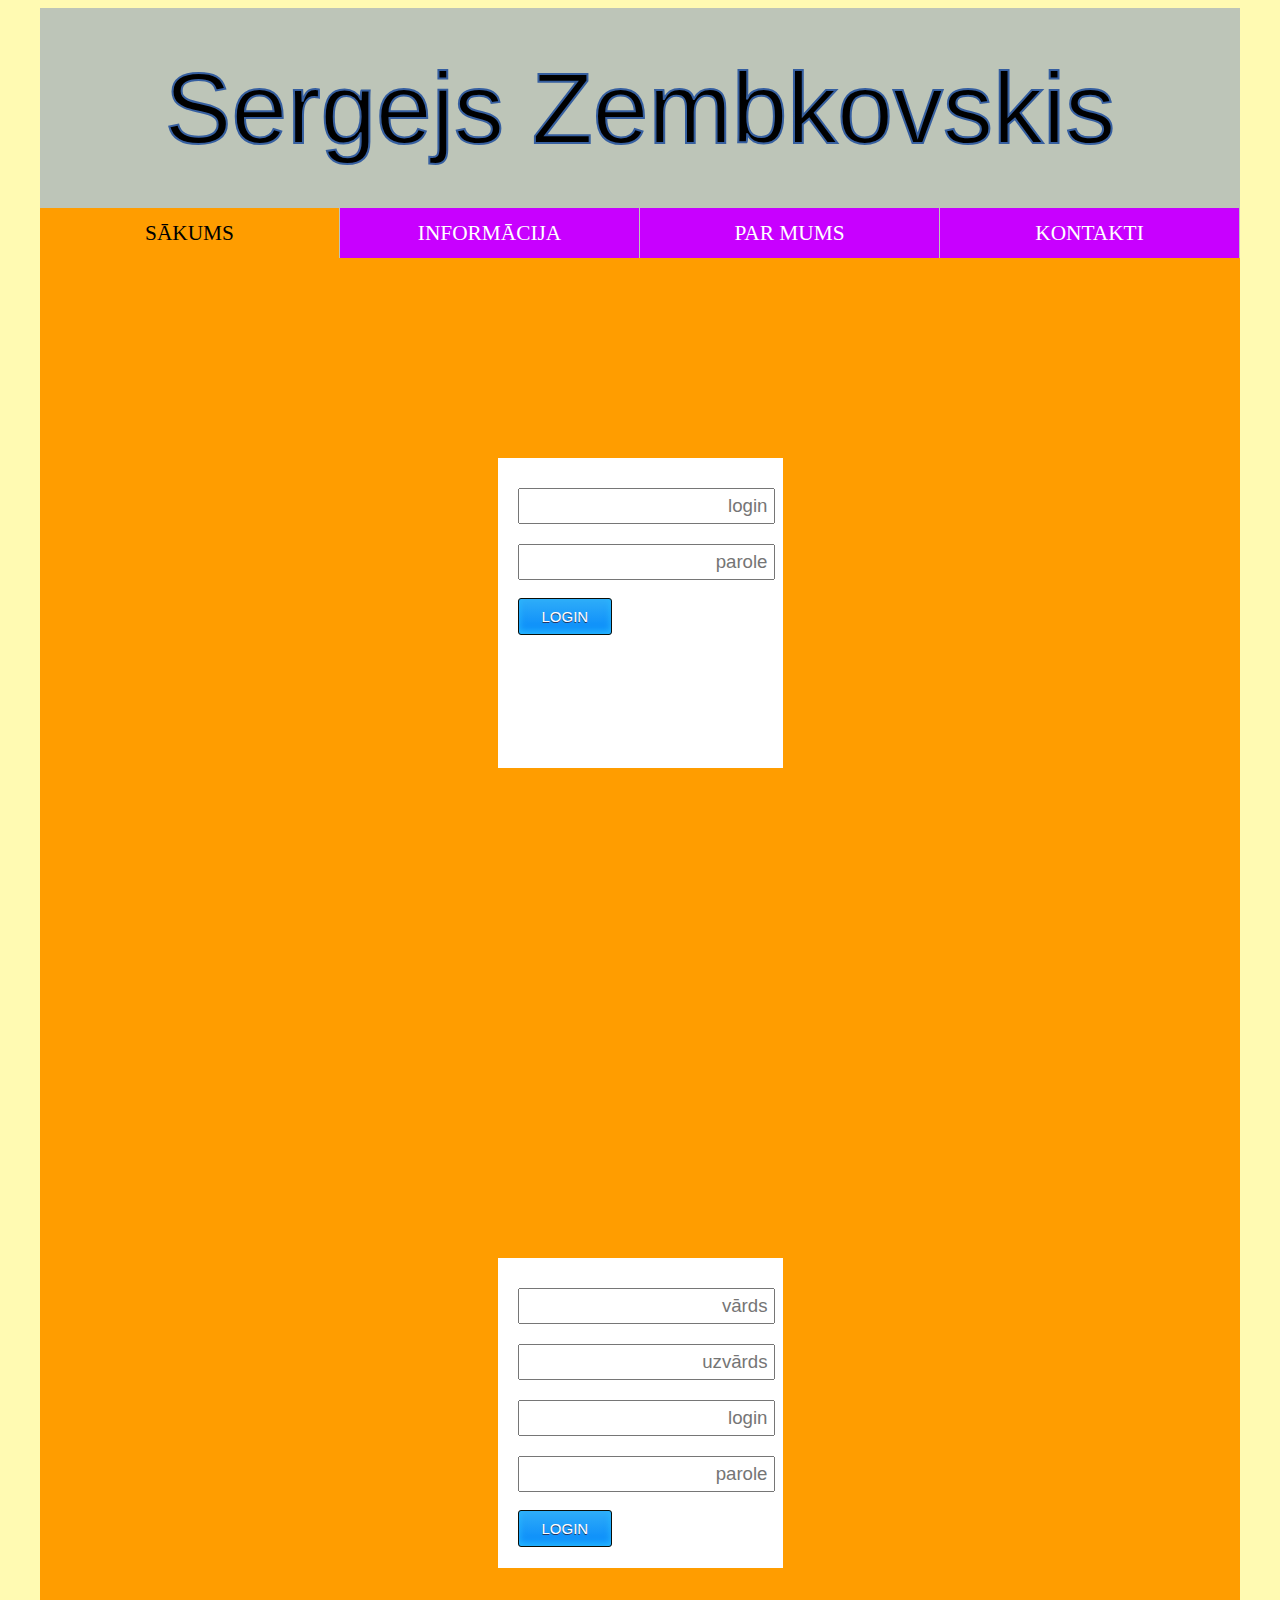
<file: index.html>
<!DOCTYPE html>
<html>
<head>
    <meta charset='utf-8'>
    <meta http-equiv='X-UA-Compatible' content='IE=edge'>
    <title>Sergejs</title>
    <meta name='viewport' content='width=device-width, initial-scale=1'>
    <link rel='stylesheet' type='text/css' media='screen' href='main.css'>
    <script src='main.js'></script>
</head>
<body>
    <div id='page'>
        <div id='top'>
                <svg>
                    <text x="50%" y="50%" dy=".35em" text-anchor="middle">
                        Sergejs Zembkovskis
                    </text>
                </svg>
            </div>
        <div id='navi'>
            <ul>
                <a href='index.html'><li class='navButton active'>Sākums</li></a>
                <a href='info.html'><li class='navButton'>Informācija</li></a>
                <a href='par.html'><li class='navButton'>Par mums</li></a>
                <a href='kontakti.html'><li class='navButton'>Kontakti</li></a>
            </ul>
        </div>
        <div id='content'>
            <div class="login">
                <form action='proc.php' method='POST'>
                    <input onchange="enableButton()" id='loginName' name='login' type="text" placeholder="login"/>
                    <input id='loginPassword' onchange="enableButton()" name='password' type="password" placeholder="parole"/>
                    <br/><br/>
                    <button id='login' disabled type='submit' class="myButton">LOGIN</button>
                </form>
            </div>
        </div>
        <div id='content'>
            <div class="login">
                <form action='add.php' method='POST'>
                    <input name='vards' type="text" placeholder="vārds"/>
                    <input name='uzvards' type="text" placeholder="uzvārds"/>
                    <input name='login' type="text" placeholder="login"/>
                    <input name='password' type="password" placeholder="parole"/>
                    <br/><br/>
                    <button  type='submit' class="myButton">LOGIN</button>
                </form>
            </div>
        </div>
    </div>
</body>
</html>
</file>
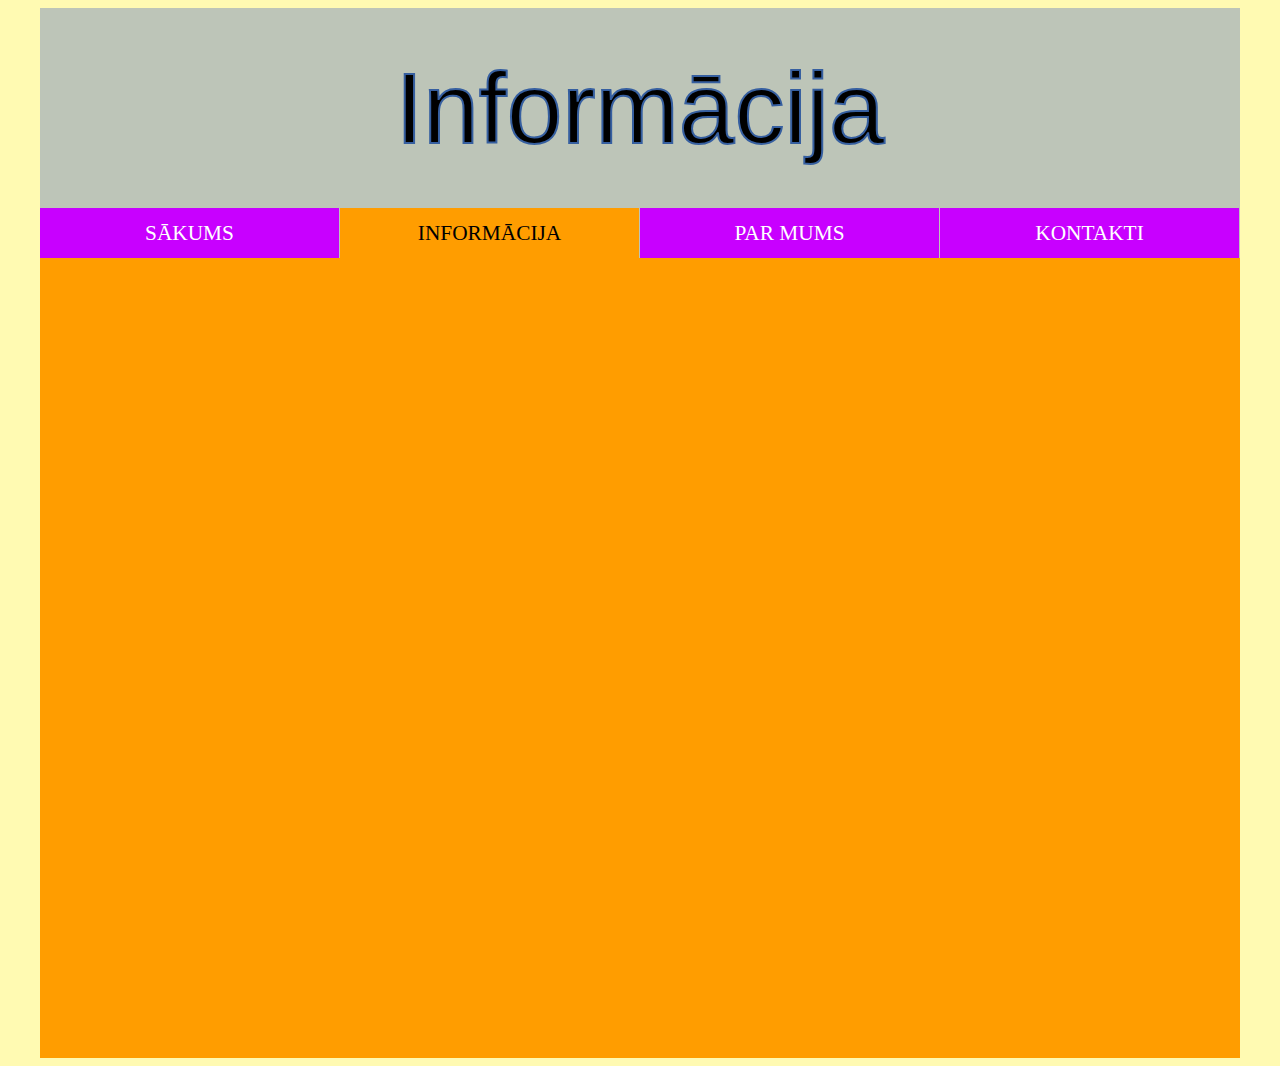
<file: info.html>
<!DOCTYPE html>
<html>
<head>
    <meta charset='utf-8'>
    <meta http-equiv='X-UA-Compatible' content='IE=edge'>
    <title>Sergejs</title>
    <meta name='viewport' content='width=device-width, initial-scale=1'>
    <link rel='stylesheet' type='text/css' media='screen' href='main.css'>
    <script src='main.js'></script>
</head>
<body>
    <div id='page'>
        <div id='top'>
                <svg>
                    <text x="50%" y="50%" dy=".35em" text-anchor="middle">
                        Informācija
                    </text>
                </svg>
            </div>
        <div id='navi'>
            <ul>
                <a href='index.html'><li class='navButton'>Sākums</li></a>
                <a href='info.html'><li class='navButton active'>Informācija</li></a>
                <a href='par.html'><li class='navButton'>Par mums</li></a>
                <a href='kontakti.html'><li class='navButton'>Kontakti</li></a>
            </ul>
        </div>
        <div id='content'>
        </div>
    </div>
</body>
</html>
</file>
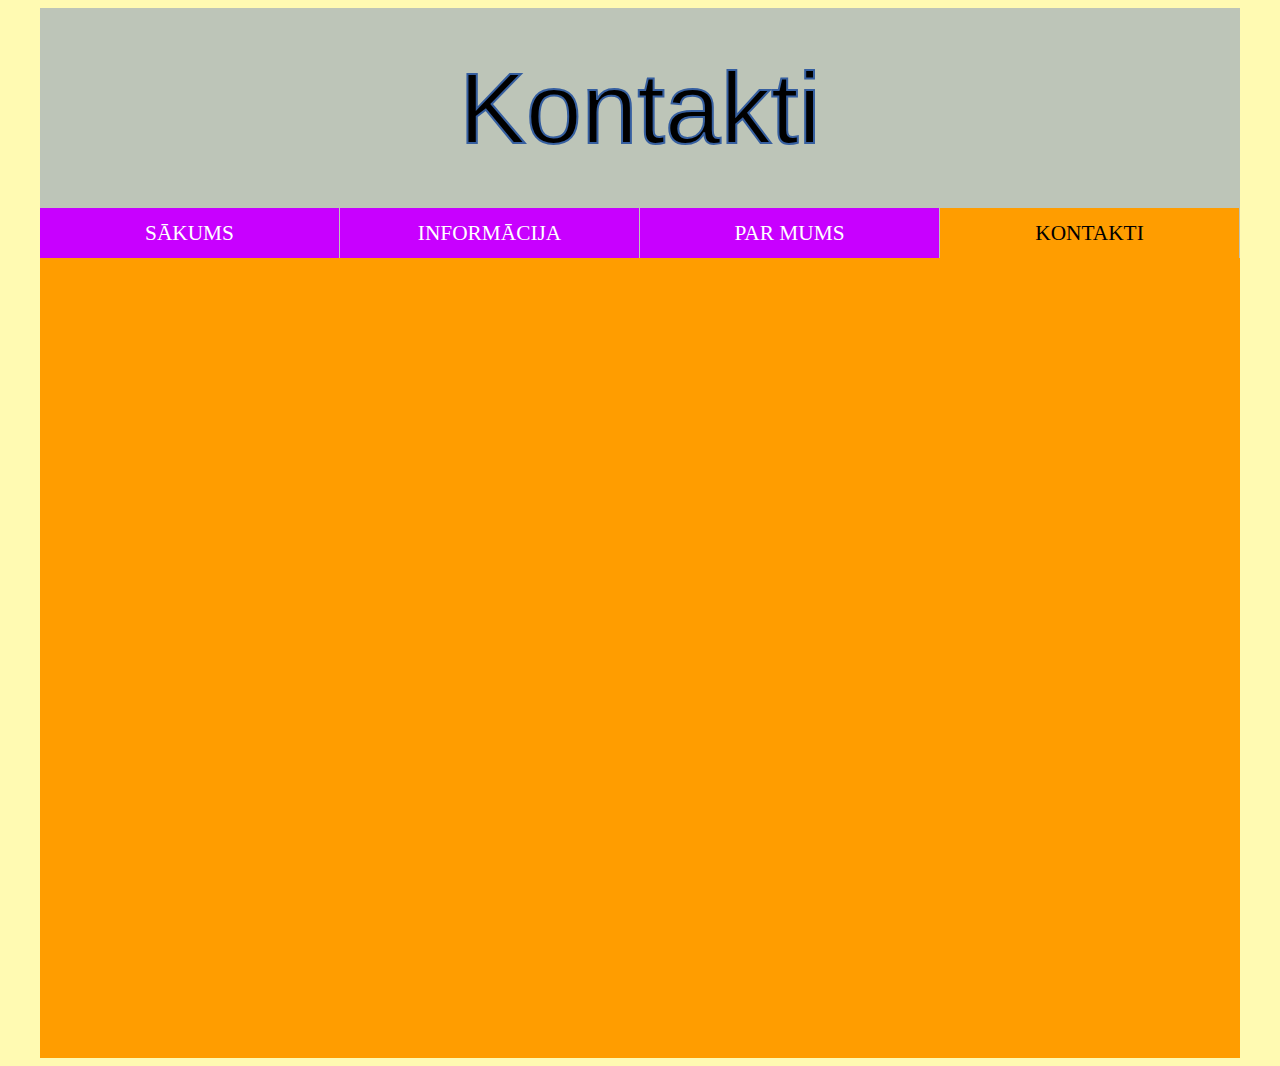
<file: kontakti.html>
<!DOCTYPE html>
<html>
<head>
    <meta charset='utf-8'>
    <meta http-equiv='X-UA-Compatible' content='IE=edge'>
    <title>Sergejs</title>
    <meta name='viewport' content='width=device-width, initial-scale=1'>
    <link rel='stylesheet' type='text/css' media='screen' href='main.css'>
    <script src='main.js'></script>
</head>
<body>
    <div id='page'>
        <div id='top'>
                <svg>
                    <text x="50%" y="50%" dy=".35em" text-anchor="middle">
                        Kontakti
                    </text>
                </svg>
            </div>
        <div id='navi'>
            <ul>
                <a href='index.html'><li class='navButton'>Sākums</li></a>
                <a href='info.html'><li class='navButton'>Informācija</li></a>
                <a href='par.html'><li class='navButton'>Par mums</li></a>
                <a href='kontakti.html'><li class='navButton active'>Kontakti</li></a>
            </ul>
        </div>
        <div id='content'>
        </div>
    </div>
</body>
</html>
</file>
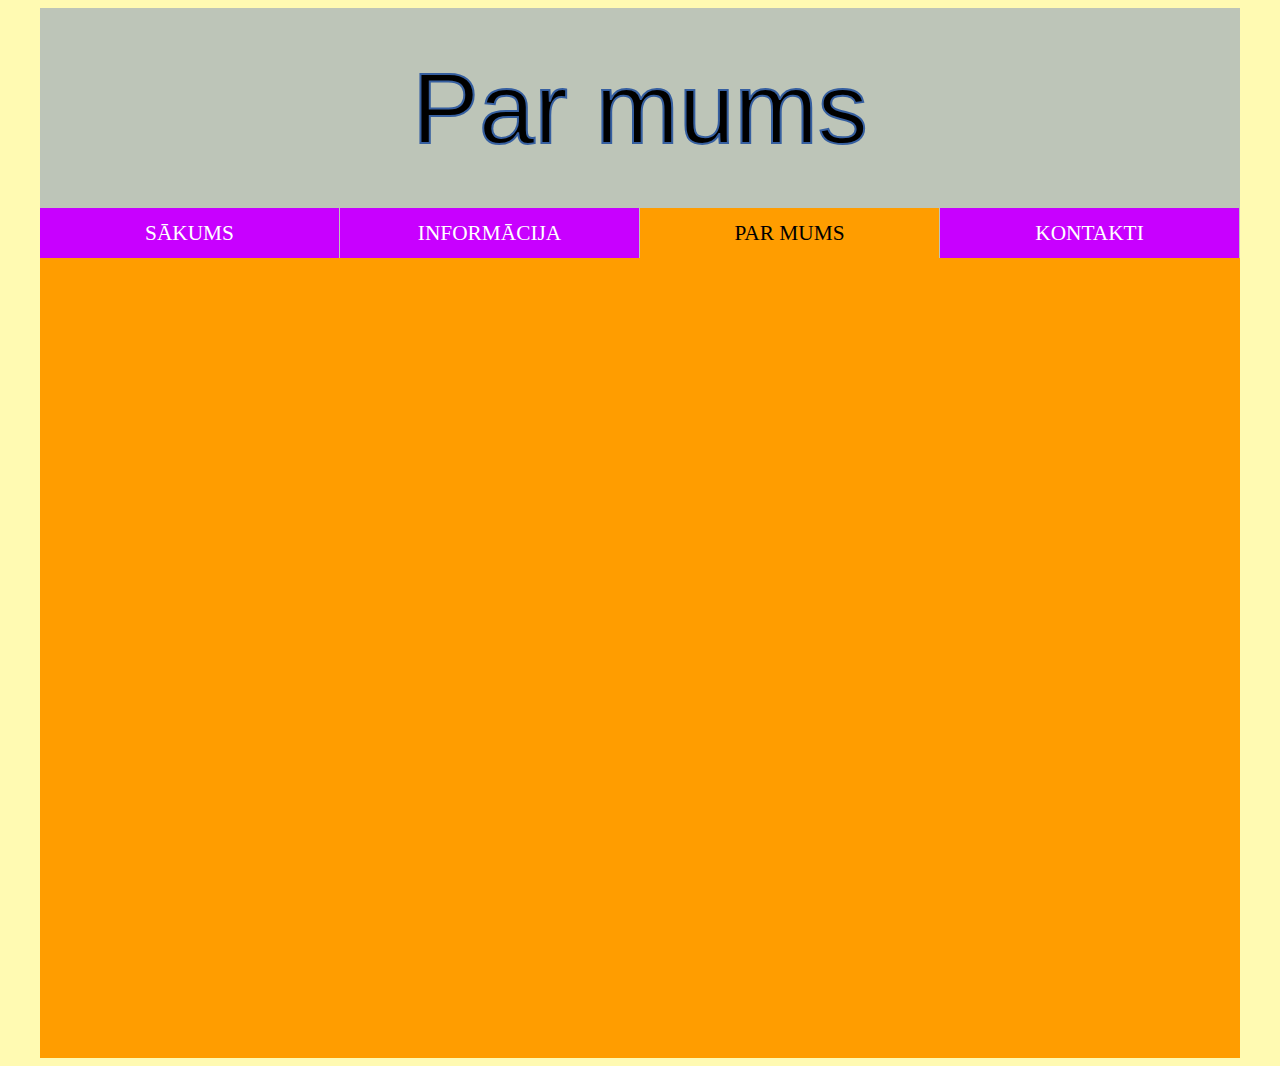
<file: par.html>
<!DOCTYPE html>
<html>
<head>
    <meta charset='utf-8'>
    <meta http-equiv='X-UA-Compatible' content='IE=edge'>
    <title>Sergejs</title>
    <meta name='viewport' content='width=device-width, initial-scale=1'>
    <link rel='stylesheet' type='text/css' media='screen' href='main.css'>
    <script src='main.js'></script>
</head>
<body>
    <div id='page'>
        <div id='top'>
                <svg>
                    <text x="50%" y="50%" dy=".35em" text-anchor="middle">
                       Par mums
                    </text>
                </svg>
            </div>
        <div id='navi'>
            <ul>
                <a href='index.html'><li class='navButton'>Sākums</li></a>
                <a href='info.html'><li class='navButton'>Informācija</li></a>
                <a href='par.html'><li class='navButton active'>Par mums</li></a>
                <a href='kontakti.html'><li class='navButton'>Kontakti</li></a>
            </ul>
        </div>
        <div id='content'>
        </div>
    </div>
</body>
</html>
</file>
<file: main.css>
body{
    background-color: rgb(255, 250, 178);
}
#page{
    width: 1200px;
    margin: 0 auto;
}
#top{
    width: 1200px;
    height: 200px;
    background-color: #bdc5b8;
}
#navi{
    width: 1200px;
    height: 50px;
    background-color: #bdc5b8;
}
#content{
    width: 1200px;
    height: 800px;
    background-color: #ff9d00;
}
.navButton{
    width:299px;
    text-align: center;
    font-size: 16pt;
    height: 50px;
    text-transform: uppercase;
    line-height: 2.4;
    background-color: #c800ff;
    color: #ffffff;
    float:left;
    margin-right:1px;
}
.navButton:hover{
    background-color: #ff9d00;
    color:#000;
}
.navButton.active{
    background-color: #ff9d00;
    color:#000;
}
ul{
    list-style-type: none;
    margin: 0px;
    margin-left: -40px;
}
@import url("https://fonts.googleapis.com/css2?family=Russo+One&display=swap");

svg {
	font-family: "Russo One", sans-serif;
	width: 100%; height: 100%;
}
/*Šeit teksta animācija */
svg text {
	animation: stroke 5s infinite alternate;
	stroke-width: 2;
	stroke: #365FA0;
	font-size: 100px;
}
@keyframes stroke {
	0%   {
		fill: rgba(72,138,204,0); stroke: rgba(54,95,160,1);
		stroke-dashoffset: 25%; stroke-dasharray: 0 50%; stroke-width: 2;
	}
	70%  {fill: rgba(72,138,204,0); stroke: rgba(54,95,160,1); }
	80%  {fill: rgba(72,138,204,0); stroke: rgba(54,95,160,1); stroke-width: 3; }
	100% {
		fill: rgba(72,138,204,1); stroke: rgba(54,95,160,0);
		stroke-dashoffset: -25%; stroke-dasharray: 50% 0; stroke-width: 0;
	}
}
a:visited{
color:#ffffff;
}
/*formas pozicionēšana*/
.login{
    position: relative;
    width:245px;
    height:300px;
    background-color: #ffffff;
    padding: 10px 20px 0px 20px;
    margin: 0 auto;
    top:200px;
}
.login input{
    padding:5px;
    font-size: 14pt;
    margin-top:20px;
    text-align: right;
}
.myButton {
	box-shadow:inset 0px -3px 7px 0px #29bbff;
	background:linear-gradient(to bottom, #2dabf9 5%, #0688fa 100%);
	background-color:#2dabf9;
	border-radius:3px;
	border:1px solid #0b0e07;
	display:inline-block;
	cursor:pointer;
	color:#ffffff;
	font-family:Arial;
	font-size:15px;
	padding:9px 23px;
	text-decoration:none;
	text-shadow:0px 1px 0px #263666;
}
.myButton:hover {
	background:linear-gradient(to bottom, #0688fa 5%, #2dabf9 100%);
	background-color:#0688fa;
}
.myButton:active {
	position:relative;
	top:1px;
}
</file>
